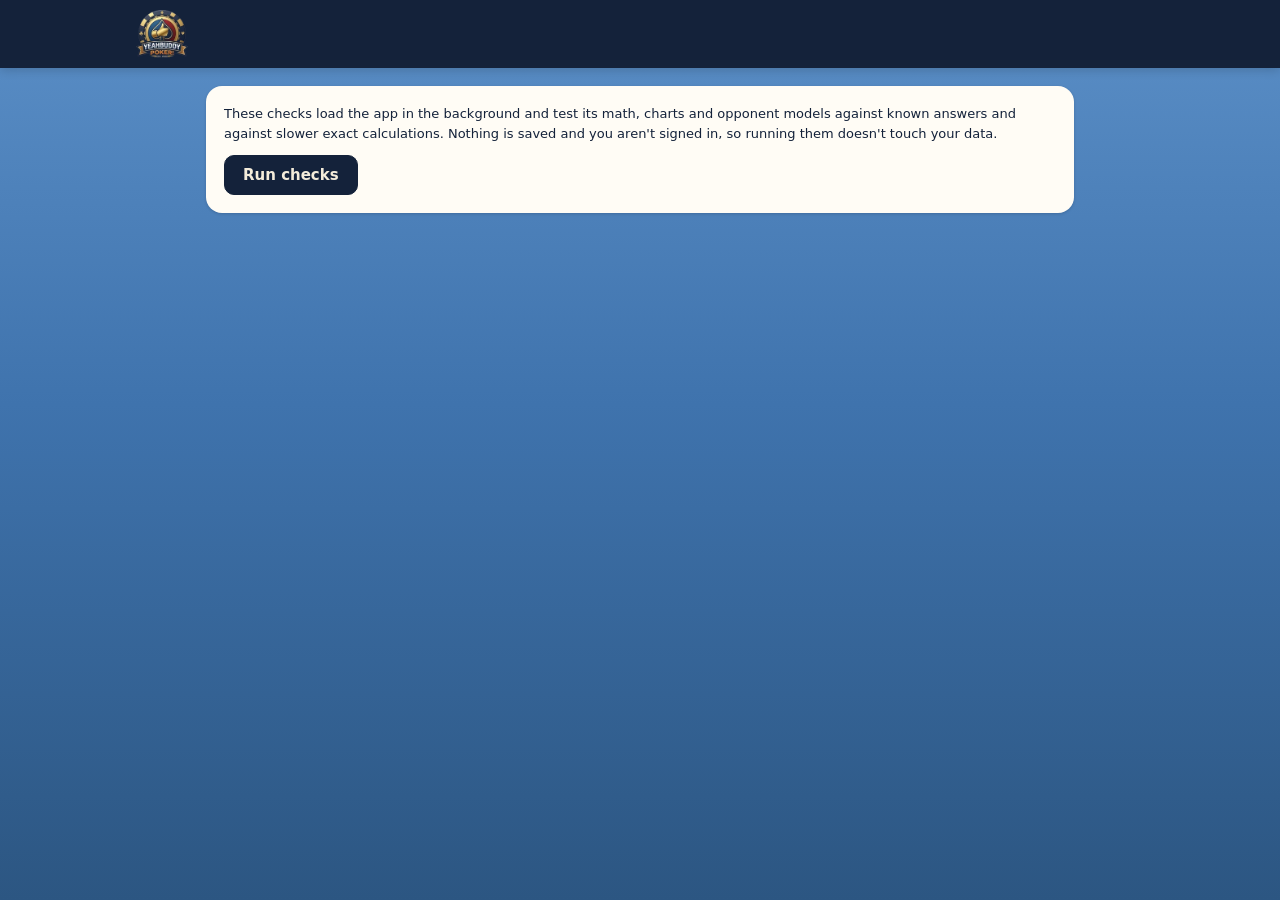
<file: tests.html>
<!doctype html>
<html lang="en">
<head>
<meta charset="utf-8">
<meta name="viewport" content="width=device-width, initial-scale=1">
<title>App checks · Hold'em Trainer</title>
<meta name="robots" content="noindex">
<link rel="icon" type="image/webp" href="assets/logo.webp">
<link rel="stylesheet" href="css/app.css">
<style>
body{padding-bottom:40px}
.wrap{max-width:900px}
.tsum{display:flex;gap:16px;flex-wrap:wrap;align-items:center}
.tsec h2{font-size:20px;margin-bottom:6px}
.trow{display:grid;grid-template-columns:28px 1fr;gap:6px;padding:7px 0;border-bottom:1px solid var(--line);font-size:14px}
.trow:last-child{border-bottom:0}
.trow .ic{font-weight:800}
.trow.pass .ic{color:var(--good)}.trow.fail .ic{color:var(--bad)}.trow.fail{background:color-mix(in srgb,var(--bad) 8%,transparent)}
.trow small{display:block;color:var(--muted);font-family:var(--mono);font-size:12px;white-space:pre-wrap}
#app{position:absolute;width:390px;height:844px;left:-10000px;top:0;border:0}
</style>
</head>
<body>
<header class="topbar"><div class="topbar-in"><a class="brand" href="./"><img src="assets/logo.webp" alt=""><span>App <b>checks</b></span></a></div></header>
<div class="wrap">
  <div class="panel">
    <p class="small">These checks load the app in the background and test its math, charts and opponent models against known answers and against slower exact calculations. Nothing is saved and you aren't signed in, so running them doesn't touch your data.</p>
    <div class="tsum"><button class="act" type="button" id="run">Run checks</button><b id="sum"></b><span class="small muted" id="time"></span></div>
  </div>
  <div id="out" style="display:grid;gap:16px"></div>
</div>
<iframe id="app" title="App under test" aria-hidden="true" tabindex="-1"></iframe>
<script src="js/tests.js"></script>
</body>
</html>
</file>
<file: css/app.css>
/* Look: the YeahBuddy Poker league palette. Navy bars, ivory sheets, brass and orange accents, green felt.
   The backdrop follows the game type: blue for tournaments (default), red for cash. */
:root{
  --navy:#14223A; --navy-2:#1B2B47; --paper:#FFFCF5; --sand:#F4ECDA; --brass:#C9A45C; --orange:#E8893A; --ivory:#FBF6EA;
  --surface:var(--paper); --ink:#14223A; --muted:#5E6678; --line:#E8DFCB; --bg:#F4ECDA;
  --felt:#1F6B45; --felt-2:#17543A; --felt-ink:#EAF3EC; --chip:#C9A45C; --red:#A3282B;
  --good:#2C7A4B; --bad:#B42A24; --range:#24497A; --card:#FFFFFF; --card-ink:#14223A;
  --rail:#14223A; --seat:#14223A; --seat-ink:#FBF6EA; --link:#24497A;
  --bar-ink:#FBF6EA; --bar-muted:#B9C8DC;
  --ground:linear-gradient(#5B8FC7 0%,#3F73AD 45%,#2C5682 100%); --ground-solid:#3F73AD; --hero:#24497A;
  --display:"Bricolage Grotesque","Arial Narrow",sans-serif;
  --body:"Atkinson Hyperlegible",system-ui,-apple-system,"Segoe UI",sans-serif;
  --mono:"IBM Plex Mono",ui-monospace,Menlo,Consolas,monospace;
}
:root[data-mode="cash"]{--ground:linear-gradient(#B8443F 0%,#A3282B 45%,#7A1C20 100%);--ground-solid:#A3282B;--hero:#14223A}
@media (prefers-color-scheme:dark){:root:not([data-theme="light"]){
  --surface:#1B2B47; --ink:#E3ECF7; --muted:#A9B4C6; --line:#2E4163; --bg:#14223A; --sand:#22355A;
  --felt:#1C5A3B; --felt-2:#134029; --good:#5CC48A; --bad:#F07A72; --range:#6E9BCB; --link:#9DBDE3;
  --card:#F4F1EA; --red:#C0393C; --rail:#0B1424; --seat:#0F1A2D;
  --ground:linear-gradient(#24497A 0%,#1A3559 50%,#0F2039 100%); --ground-solid:#1A3559; --hero:#14223A; color-scheme:dark}
  :root:not([data-theme="light"])[data-mode="cash"]{--ground:linear-gradient(#6A1E21 0%,#4E1518 50%,#2E0B0D 100%);--ground-solid:#4E1518}}
:root[data-theme="dark"]{
  --surface:#1B2B47; --ink:#E3ECF7; --muted:#A9B4C6; --line:#2E4163; --bg:#14223A; --sand:#22355A;
  --felt:#1C5A3B; --felt-2:#134029; --good:#5CC48A; --bad:#F07A72; --range:#6E9BCB; --link:#9DBDE3;
  --card:#F4F1EA; --red:#C0393C; --rail:#0B1424; --seat:#0F1A2D;
  --ground:linear-gradient(#24497A 0%,#1A3559 50%,#0F2039 100%); --ground-solid:#1A3559; --hero:#14223A; color-scheme:dark}
:root[data-theme="dark"][data-mode="cash"]{--ground:linear-gradient(#6A1E21 0%,#4E1518 50%,#2E0B0D 100%);--ground-solid:#4E1518}
*{box-sizing:border-box}
[hidden]{display:none!important}
html{background:var(--ground-solid)}
body{background:var(--ground);background-attachment:fixed;min-height:100vh;color:var(--ink);font-family:var(--body);font-size:15px;line-height:1.5;margin:0;padding:0 0 48px}
.wrap{max-width:1040px;margin:0 auto;display:grid;gap:18px;padding:18px max(16px,env(safe-area-inset-right,0px)) 0 max(16px,env(safe-area-inset-left,0px))}
/* top bar */
.topbar{background:var(--navy);color:var(--bar-ink);position:sticky;top:0;z-index:20;box-shadow:0 2px 10px rgba(0,0,0,.18)}
.topbar-in{max-width:1040px;margin:0 auto;min-height:68px;display:flex;align-items:center;gap:24px;padding:6px max(16px,env(safe-area-inset-right,0px)) 6px max(16px,env(safe-area-inset-left,0px))}
.brand{display:flex;align-items:center;gap:10px;color:var(--bar-ink);text-decoration:none;flex:none}
.brand img{width:52px;height:48px;object-fit:contain}
.brand span{font:800 22px/1 var(--display)}.brand b{color:var(--orange);font-weight:800}
.secnav{display:flex;gap:4px;flex:1}
.secnav a{display:flex;align-items:center;gap:7px;padding:9px 16px;border-radius:999px;color:var(--bar-muted);text-decoration:none;font:700 15px var(--body)}
.secnav a svg{width:20px;height:20px;flex:none}
.secnav a:hover{color:var(--bar-ink)}
.secnav a[aria-current="page"]{background:var(--ivory);color:var(--navy)}
.seg.mode{border:1px solid var(--brass);padding:3px;gap:2px;flex:none}
.seg.mode button{color:var(--bar-ink);border-radius:999px;font:700 13px var(--body);padding:7px 13px}
.seg.mode button[aria-pressed="true"]{background:var(--brass);color:var(--navy)}
/* trainer tabs inside a section */
.subnav{display:flex;gap:6px;overflow-x:auto;scrollbar-width:none;margin:0 -2px;padding:2px}
.subnav::-webkit-scrollbar{display:none}
.subnav a{flex:none;padding:8px 15px;border-radius:999px;border:1px solid rgba(251,246,234,.55);color:var(--ivory);text-decoration:none;font:700 14px var(--body);white-space:nowrap}
.subnav a:hover{background:rgba(251,246,234,.12)}
.subnav a[aria-current="page"]{background:var(--ivory);color:var(--navy);border-color:var(--ivory)}
@media (max-width:760px){
  .topbar-in{min-height:58px;gap:10px}
  .brand img{width:42px;height:39px}.brand span{font-size:19px}
  .secnav{position:fixed;left:0;right:0;bottom:0;z-index:30;background:var(--navy);display:grid;grid-template-columns:repeat(5,minmax(0,1fr));gap:0;
    padding:4px max(4px,env(safe-area-inset-right,0px)) max(8px,env(safe-area-inset-bottom,0px)) max(4px,env(safe-area-inset-left,0px));box-shadow:0 -2px 10px rgba(0,0,0,.2)}
  .secnav a{flex-direction:column;gap:2px;padding:6px 0;min-height:52px;justify-content:center;font-size:11px;border-radius:10px}
  .secnav a svg{width:24px;height:24px}
  .secnav a[aria-current="page"]{background:transparent;color:var(--orange)}
  body{padding-bottom:calc(84px + env(safe-area-inset-bottom,0px))}
  .brand{flex:1}
  .seg.mode button{padding:6px 10px;font-size:12px}
}
@media (max-width:380px){.brand span{display:none}}
h1{font-family:var(--display);font-weight:800;font-size:clamp(30px,5vw,44px);line-height:1;margin:0}
h2{font-family:var(--display);font-weight:800;font-size:26px;margin:0;line-height:1.05;text-wrap:balance}
h3{font-size:12px;text-transform:uppercase;letter-spacing:.09em;color:var(--muted);margin:0 0 6px;font-weight:700}
h4{margin:0;font-size:15px}
p{margin:0}
a{color:var(--link)}
.seg{display:inline-flex;border:1.5px solid var(--ink);border-radius:999px;overflow:hidden;flex-wrap:wrap}
.seg button{border:0;background:transparent;color:var(--ink);font:700 13px var(--body);padding:7px 14px;cursor:pointer}
.seg button[aria-pressed="true"]{background:var(--ink);color:var(--surface)}
:focus-visible{outline:2px solid var(--orange);outline-offset:2px}
.intro{color:var(--ivory);max-width:68ch}
/* home */
.home-hi{display:flex;flex-wrap:wrap;align-items:baseline;justify-content:space-between;gap:4px 16px;color:var(--ivory)}
.home-hi p{font-weight:700}
.home-grid{display:grid;grid-template-columns:repeat(3,minmax(0,1fr));gap:16px}
.home-grid .span2{grid-column:span 2}
.home-grid>.panel{align-content:start}
@media (max-width:600px){.hero{padding:18px}.hero h2{font-size:23px}.hero .streak b{font-size:42px}}
@media (max-width:860px){.home-grid{grid-template-columns:1fr}.home-grid .span2{grid-column:auto}}
.hero{background:var(--hero);color:#E3ECF7;border:1px solid var(--brass);border-radius:18px;padding:24px;display:grid;gap:16px;align-content:start}
.hero .eyebrow{font-size:12px;font-weight:700;letter-spacing:.12em;text-transform:uppercase;color:var(--brass)}
.hero h2{color:var(--ivory);font-size:30px}
.hero-top{display:flex;justify-content:space-between;gap:16px;align-items:flex-start}
.hero .streak{text-align:right;flex:none}
.hero .streak b{display:block;font:800 52px/1 var(--display);color:var(--brass)}
.hero .streak span{font-size:13px}
.hero .week{display:grid;grid-template-columns:repeat(7,1fr);gap:6px}
.hero .week span{height:34px;border-radius:8px;display:grid;place-items:center;font:700 12px var(--body);background:rgba(227,236,247,.14);color:#E3ECF7}
.hero .week span.d1,.hero .week span.d2{background:var(--brass);color:var(--navy)}
.hero .week span.d1{background:color-mix(in srgb,var(--brass) 55%,transparent)}
.hero .week span.now{box-shadow:inset 0 0 0 2px var(--orange)}
.hero .row{gap:10px}
.hero button.act{background:var(--orange);border-color:var(--orange);color:var(--navy);padding:12px 22px;font-size:16px}
.hero button.act.ghost{background:transparent;border-color:#E3ECF7;color:#E3ECF7}
.hero .note{font-size:13px;color:#C9D6E8}
.panel h2.ph{font-size:21px}
.nextlist{display:grid}
.nextlist>div{display:flex;align-items:center;gap:12px;padding:9px 0;border-bottom:1px solid var(--line)}
.nextlist>div:last-child{border-bottom:0}
.nextlist>div>span{flex:1;display:grid}
.nextlist small{color:var(--muted);font-size:13px}
.nextlist button.linkbtn{font-size:14px;padding:10px 0}
.jump{display:grid;grid-template-columns:repeat(4,minmax(0,1fr));gap:10px}
@media (max-width:600px){.jump{grid-template-columns:repeat(2,minmax(0,1fr))}}
.jump a{text-decoration:none;color:var(--ink);background:var(--sand);border-radius:14px;padding:14px;display:grid;gap:2px}
.jump a b{font-size:15px}.jump a span{font-size:13px;color:var(--muted)}
.jump a:hover{outline:2px solid var(--brass)}
.view{display:grid;gap:16px}
.cols{display:grid;grid-template-columns:minmax(0,1.5fr) minmax(0,1fr);gap:16px;align-items:start}
@media (max-width:780px){.cols{grid-template-columns:1fr}}
/* felt panel for drills without a seat map */
.table{background:radial-gradient(120% 90% at 50% 20%,var(--felt) 0%,var(--felt-2) 100%);color:var(--felt-ink);border-radius:22px;padding:20px;display:grid;gap:16px;
  box-shadow:inset 0 0 0 6px rgba(0,0,0,.18),inset 0 0 0 7px rgba(255,255,255,.06)}
.row{display:flex;flex-wrap:wrap;gap:10px 20px;align-items:center}
.lbl{font-size:11px;text-transform:uppercase;letter-spacing:.1em;opacity:.75;display:block}
.big{font-family:var(--display);font-weight:800;font-size:34px;line-height:1}
.sub{font-family:var(--mono);font-size:12px;opacity:.75}
.chipnum{color:var(--chip)}
.card{display:inline-flex;flex-direction:column;align-items:center;justify-content:center;width:44px;height:62px;border-radius:7px;background:var(--card);color:var(--card-ink);
  box-shadow:0 1px 0 rgba(0,0,0,.25),0 3px 8px rgba(0,0,0,.18);font-family:var(--mono);line-height:1;gap:2px;vertical-align:middle;flex:none}
.card b{font-weight:500;font-size:19px;line-height:1.05}.card i{font-style:normal;font-size:23px;line-height:1}
.card.red{color:var(--red)}
.card.empty{background:transparent;box-shadow:none;border:1.5px dashed currentColor;opacity:.35}
.card.sm{width:30px;height:42px;border-radius:5px}.card.sm b{font-size:13px}.card.sm i{font-size:16px}
.card.xs{width:24px;height:34px;border-radius:4px}.card.xs b{font-size:11px}.card.xs i{font-size:13px}
.cards{display:flex;gap:6px;flex-wrap:wrap}
.hands{display:flex;flex-wrap:wrap;gap:14px 28px}
button.act{font:600 15px var(--body);border-radius:10px;padding:10px 18px;cursor:pointer;border:1.5px solid var(--ink);background:var(--ink);color:var(--bg)}
button.act.ghost{background:transparent;color:var(--ink)}
.table button.act{border-color:var(--felt-ink);background:var(--felt-ink);color:var(--felt-2)}
.table button.act.ghost{background:transparent;color:var(--felt-ink)}
button.act:disabled{opacity:.4;cursor:default}
button.act.pickok{background:var(--good)!important;border-color:var(--good)!important;color:#fff!important;opacity:1!important}
button.act.pickbad{background:var(--bad)!important;border-color:var(--bad)!important;color:#fff!important;opacity:1!important}
button.linkbtn{font:700 13px var(--body);border:0;background:none;color:var(--link);padding:0;cursor:pointer;text-decoration:underline;text-underline-offset:3px}
input[type=number]{font:500 20px var(--mono);width:110px;padding:8px 10px;border-radius:10px;border:1.5px solid var(--felt-ink);background:rgba(0,0,0,.2);color:var(--felt-ink)}
input[type=range]{width:100%;accent-color:var(--chip)}
select,input[type=text],input[type=url],input[type=email],input[type=password]{font:15px var(--body);padding:8px 10px;border-radius:10px;border:1.5px solid var(--line);background:var(--surface);color:var(--ink);max-width:100%;min-width:0}
.panel{background:var(--surface);border-radius:16px;padding:18px;display:grid;gap:12px;min-width:0;box-shadow:0 1px 3px rgba(10,20,40,.18)}
.verdict{border-left:4px solid var(--muted);padding:2px 0 2px 12px;display:grid;gap:6px}
.verdict.good{border-color:var(--good)}.verdict.bad{border-color:var(--bad)}
.verdict strong{font-family:var(--display);font-size:24px;line-height:1}
.verdict.good strong{color:var(--good)}.verdict.bad strong{color:var(--bad)}
.math{font-family:var(--mono);font-size:13px;display:grid;grid-template-columns:auto 1fr;gap:3px 14px;font-variant-numeric:tabular-nums;margin:0}
.math dt{color:var(--muted)}.math dd{margin:0}
.stats{display:flex;gap:18px;flex-wrap:wrap}
.stat .n{font-family:var(--display);font-weight:800;font-size:30px;line-height:1;font-variant-numeric:tabular-nums}
table.ref{border-collapse:collapse;width:100%;font-variant-numeric:tabular-nums;font-size:14px}
table.ref th,table.ref td{text-align:left;padding:6px 10px 6px 0;border-bottom:1px solid var(--line);vertical-align:top}
table.ref th{font-size:11px;text-transform:uppercase;letter-spacing:.08em;color:var(--muted);font-weight:600}
table.ref td{font-family:var(--mono)}
table.ref td.t{font-family:var(--body)}
.muted{color:var(--muted)}
.small{font-size:13px}
.outs{display:flex;flex-wrap:wrap;gap:4px}
.field{display:grid;gap:4px;min-width:0}.field>span{font-size:12px;color:var(--muted)}
.check{display:flex;gap:8px;align-items:center;font-size:14px}
.legend{display:flex;gap:14px;font-size:12px;color:var(--muted);flex-wrap:wrap}
.legend i{display:inline-block;width:10px;height:10px;border-radius:2px;margin-right:5px;vertical-align:-1px}
/* learning layer */
details.learn{border-radius:16px;background:var(--surface);box-shadow:0 1px 3px rgba(10,20,40,.18)}
details.learn>summary{cursor:pointer;list-style:none;padding:12px 16px;font-weight:600;display:flex;gap:10px;align-items:center}
details.learn>summary::-webkit-details-marker{display:none}
details.learn>summary::before{content:"+";font:600 18px var(--mono);color:var(--chip);width:14px}
details.learn[open]>summary::before{content:"−"}
details.learn>summary span{color:var(--muted);font-weight:400;font-size:13px}
.learn-body{padding:0 16px 16px 40px;display:grid;gap:10px;max-width:76ch}
.learn-body ul,.learn-body ol{margin:0;padding-left:20px;display:grid;gap:4px}
.learn-body code,.formula{font-family:var(--mono);font-size:13px;background:color-mix(in srgb,var(--chip) 14%,transparent);padding:1px 6px;border-radius:5px}
.worked{border-left:3px solid var(--chip);padding-left:12px;display:grid;gap:4px}
/* street bars */
.streets{display:grid;gap:10px}
.st{display:grid;grid-template-columns:84px minmax(0,1fr) 64px;gap:10px;align-items:center}
.st .nm{font-family:var(--display);font-weight:600;font-size:18px}
.bar{height:22px;border-radius:6px;overflow:hidden;display:flex;background:var(--line)}
.bar .w{background:var(--range)}.bar .t{background:var(--chip)}
.st .pct{font:500 15px var(--mono);text-align:right;font-variant-numeric:tabular-nums}
.st .cat{grid-column:2/4;font-size:12px;color:var(--muted);margin-top:-6px}
/* card picker */
.slots{display:flex;flex-wrap:wrap;gap:12px 24px}
.slot{cursor:pointer;border:0;background:none;padding:0;border-radius:8px}
.slot.active .card{outline:3px solid var(--chip);outline-offset:2px}
.slot .card.empty{opacity:.6;color:var(--muted)}
.grid{display:grid;grid-template-columns:repeat(13,minmax(0,1fr));gap:3px}
.grid button{font:500 13px var(--mono);padding:6px 0;border-radius:5px;border:1px solid var(--line);background:var(--card);color:var(--card-ink);cursor:pointer;min-width:0}
.grid button.red{color:var(--red)}
.grid button:disabled{opacity:.18;cursor:default}
/* range grid */
.rgrid{display:grid;grid-template-columns:repeat(13,minmax(0,1fr));gap:2px;font:500 10px var(--mono)}
.rgrid>*{aspect-ratio:1;display:flex;align-items:center;justify-content:center;border-radius:3px;background:var(--line);color:var(--muted);min-width:0;overflow:hidden;letter-spacing:-.03em;border:0;padding:0;font:inherit}
.rgrid .a0{background:var(--range);color:#F2F8F3}
.rgrid .a1{background:var(--chip);color:#14223A}
.rgrid .cur{outline:2.5px solid var(--ink);outline-offset:1px;position:relative;z-index:1}
.rgrid button{cursor:pointer}
/* range builder */
.rgrid.rb{font-size:11px;touch-action:none;user-select:none;-webkit-user-select:none}
.rgrid.rb button{position:relative}
.rgrid .df{box-shadow:inset 0 0 0 2.5px var(--bad)}
.rgrid .df::after{content:"";position:absolute;top:2px;right:2px;width:5px;height:5px;border-radius:50%;background:var(--bad)}
.seg .sw{display:inline-block;width:9px;height:9px;border-radius:2px;margin-right:6px;vertical-align:0}
.rb-saved{display:grid;gap:8px}
.rb-saved>div{display:flex;flex-wrap:wrap;gap:6px 12px;align-items:baseline;border-top:1px solid var(--line);padding-top:8px}
.rb-saved b{flex:1 1 160px}
.rb-diff{display:grid;gap:4px;margin:0;padding-left:18px}
/* bet sizing */
.szacts button.act{display:grid;justify-items:center;gap:2px;padding:8px 14px;line-height:1.1}
.szacts button.act small{font:500 11px var(--mono);opacity:.8}
.szkey{border-top:1px solid var(--line);padding-top:8px;display:grid;gap:4px}
.szkey h4{margin:0;font:600 14px var(--body)}
.szkey.alt{opacity:.85}
.szkey a{color:var(--link);white-space:nowrap;margin-left:4px}
.verdict a{color:var(--link)}
/* range vs board */
#rvb-slots{gap:6px}
table.rvb{width:100%;border-collapse:collapse;font-size:13px}
table.rvb th{text-align:left;font:600 12px var(--body);padding:4px 6px 6px 0}
table.rvb th small,table.rvb td small{display:block;font:400 10px var(--mono);color:var(--muted)}
table.rvb td{padding:4px 6px 4px 0;border-top:1px solid var(--line);vertical-align:middle}
table.rvb td.n{font-family:var(--mono);white-space:nowrap;text-align:right;width:1%}
table.rvb .bar{height:10px;min-width:50px}
table.rvb tr[data-k]{cursor:pointer}
table.rvb tr.sel td{background:color-mix(in srgb,var(--chip) 16%,transparent)}
table.rvb tr.sec td{border-top:0;padding-top:12px;font:600 11px var(--body);text-transform:uppercase;letter-spacing:.08em;color:var(--muted)}
.rvb-sum{display:flex;flex-wrap:wrap;gap:6px 16px;font-size:13px}
.rvb-sum b{font:800 20px var(--display)}
.rgrid .inr{background:color-mix(in srgb,var(--range) 18%,var(--line))}
/* daily */
.dl-cal{display:grid;grid-template-columns:repeat(7,1fr);gap:4px;margin-top:6px;max-width:300px}
.dl-cal span{aspect-ratio:1;border-radius:5px;background:var(--line);display:grid;place-items:center;font:500 11px var(--mono);color:var(--muted)}
.dl-cal .d1{background:color-mix(in srgb,var(--range) 45%,var(--line));color:var(--ink)}
.dl-cal .d2{background:var(--range);color:#F2F8F3}
.dl-cal .now{outline:2px solid var(--chip);outline-offset:1px}
ol.dl-list{list-style:none;margin:0;padding:0;display:grid;gap:6px}
ol.dl-list li{display:flex;gap:10px;align-items:baseline;border-top:1px solid var(--line);padding-top:6px}
ol.dl-list li>span:first-child{font-weight:700;width:14px}
ol.dl-list li.ok>span:first-child{color:var(--good)}ol.dl-list li.no>span:first-child{color:var(--bad)}
ol.dl-list li>span:nth-child(2){flex:1}
/* full hand */
ol.fh-log{list-style:none;margin:0;padding:8px 10px;display:grid;gap:3px;max-height:190px;overflow-y:auto;border:1px solid var(--line);border-radius:10px;font-size:13px;background:var(--bg)}
ol.fh-log li.hero{color:var(--ink);font-weight:600}ol.fh-log li.vil{color:var(--bad)}ol.fh-log li:not(.hero):not(.vil){color:var(--muted)}
table.fh-ev td,table.fh-ev th{font-size:12px;padding:4px 8px 4px 0}
.ptable .center .cards{gap:3px;flex-wrap:nowrap}
/* replayer */
.rp-list{display:grid;gap:6px;max-height:70vh;overflow-y:auto}
.rp-item{display:flex;gap:10px;align-items:center;text-align:left;border:1px solid var(--line);border-radius:10px;background:var(--surface);color:var(--ink);padding:8px 10px;cursor:pointer;font:14px var(--body)}
.rp-item.on{border-color:var(--chip);box-shadow:0 0 0 1px var(--chip)}
.rp-item>span:nth-child(2){flex:1;display:grid;gap:2px}.rp-item small{font-size:12px;color:var(--muted)}.rp-item .bad{color:var(--bad)}
.rp-item .cards{flex-wrap:nowrap;gap:2px}
.rp-net{font:600 14px var(--mono)}.rp-net.good{color:var(--good)}.rp-net.bad{color:var(--bad)}
ol.rp-log li{cursor:pointer;border-radius:4px;padding:1px 4px}
ol.rp-log li.cur{background:color-mix(in srgb,var(--chip) 22%,transparent)}
ol.rp-log li.fut{opacity:.45}
ol.rp-log .chip{font-size:9px;padding:1px 6px;vertical-align:1px}
.rp-ctl button.act{padding:8px 12px}
#v-replay ol.rp-log{max-height:260px}
/* icm */
table.icm-t input[type=text]{width:100%;min-width:70px;padding:6px 8px}
table.icm-t .icm-stack{max-width:110px}
table.icm-t td,table.icm-t th{padding:4px 8px 4px 0}
.c{text-align:center}
table.ref tr.me td{background:color-mix(in srgb,var(--chip) 14%,transparent)}
/* poker table */
.stage{gap:14px}
.setup{display:flex;flex-wrap:wrap;gap:10px}
.setup .field{flex:1 1 150px}
.ptable{position:relative;width:100%;aspect-ratio:16/9}
.ptable .oval{position:absolute;inset:13% 10%;border-radius:50%;background:radial-gradient(90% 80% at 50% 35%,var(--felt) 0%,var(--felt-2) 100%);
  box-shadow:0 0 0 9px var(--rail),0 0 0 11px var(--brass),inset 0 0 0 2px rgba(255,255,255,.07),0 8px 22px rgba(0,0,0,.22)}
.ptable .center{position:absolute;left:50%;top:50%;transform:translate(-50%,-50%);display:grid;justify-items:center;gap:5px;color:var(--felt-ink);text-align:center;font:500 12px var(--mono)}
.ptable .center b{font:800 20px var(--display);letter-spacing:.02em}
.pseat{position:absolute;transform:translate(-50%,-50%);width:78px;padding:5px 4px 6px;border-radius:10px;text-align:center;background:var(--seat);color:var(--seat-ink);
  font:600 13px var(--mono);line-height:1.15;border:2px solid transparent;box-shadow:0 2px 6px rgba(0,0,0,.25);z-index:2}
.pseat small{display:block;font:400 11px var(--mono);opacity:.75;margin-top:2px}
.pseat em{display:block;font:600 10px var(--body);font-style:normal;text-transform:uppercase;letter-spacing:.06em;margin-top:3px;color:var(--chip)}
.pseat.hero{border-color:var(--chip)}
.pseat.vil{border-color:var(--bad)}
.pseat.vil em{color:var(--bad)}
.pseat.folded{opacity:.4}
.pseat.folded em{color:inherit}
.pbet{position:absolute;transform:translate(-50%,-50%);display:flex;align-items:center;gap:4px;font:500 12px var(--mono);color:var(--felt-ink);white-space:nowrap;z-index:1}
.pbet i{width:13px;height:13px;border-radius:50%;background:var(--chip);border:2px dashed rgba(255,255,255,.75);flex:none}
.dbtn{position:absolute;width:20px;height:20px;border-radius:50%;background:#F4F4EE;color:#1A1A1A;font:700 11px var(--body);display:grid;place-items:center;transform:translate(-50%,-50%);box-shadow:0 1px 3px rgba(0,0,0,.4);z-index:1}
.spot-text{font-size:16px}
.hand-row{display:flex;flex-wrap:wrap;gap:12px 20px;align-items:center}
/* chips & misc */
.chip{font:600 11px var(--body);text-transform:uppercase;letter-spacing:.06em;padding:3px 8px;border-radius:999px;display:inline-block;white-space:nowrap}
.chip.bad{background:color-mix(in srgb,var(--bad) 16%,transparent);color:var(--bad)}
.chip.ok{background:color-mix(in srgb,var(--chip) 24%,transparent);color:var(--ink)}
.chip.good{background:color-mix(in srgb,var(--good) 16%,transparent);color:var(--good)}
.chip.new{background:var(--line);color:var(--muted)}
.syncmsg.good{color:var(--good)}.syncmsg.bad{color:var(--bad)}
ol.next{margin:0;padding-left:20px;display:grid;gap:8px}
.opts{display:flex;flex-wrap:wrap;gap:8px}
.mu-cats{display:grid;grid-template-columns:repeat(auto-fit,minmax(200px,1fr));gap:8px}
.mu-cats button.act{text-align:left;font-size:14px;padding:9px 12px}
.qhead{display:flex;justify-content:space-between;gap:10px;flex-wrap:wrap;align-items:baseline}
.qbar{height:6px;border-radius:3px;background:var(--line);overflow:hidden}.qbar i{display:block;height:100%;background:var(--chip)}
.review{display:grid;gap:10px}
.review>div{border-top:1px solid var(--line);padding-top:10px;display:grid;gap:4px}
@media (max-width:560px){.ptable{aspect-ratio:5/4}.ptable .oval{inset:15% 12%}.pseat{width:62px;font-size:11px;padding:4px 2px}.pseat small{font-size:10px}.pseat em{font-size:9px}}
@media (max-width:480px){.card{width:38px;height:54px}.card b{font-size:16px}.card i{font-size:20px}.big{font-size:28px}.grid button{font-size:11px;padding:5px 0}.rgrid{font-size:8px;gap:1px}.rgrid.rb{font-size:9px}.learn-body{padding-left:16px}}
@media (prefers-reduced-motion:no-preference){.verdict{animation:in .25s ease-out}@keyframes in{from{transform:translateY(4px);opacity:.4}}}

/* ---------- account ---------- */
.acct-btn{flex:none;display:flex;align-items:center;gap:6px;min-height:44px;min-width:44px;justify-content:center;border:1px solid rgba(227,236,247,.6);border-radius:999px;background:transparent;color:var(--bar-ink);font:700 14px var(--body);padding:0 14px;cursor:pointer}
.acct-btn svg{width:20px;height:20px}
.acct-btn .av{width:30px;height:30px;border-radius:50%;background:var(--orange);color:var(--navy);display:grid;place-items:center;font:800 15px var(--display)}
.acct-btn:has(.av){padding:0 6px;border-color:transparent}
@media (max-width:760px){.acct-btn .lbl{display:none}.acct-btn{padding:0;width:44px}}
dialog.modal{border:0;border-radius:18px;padding:0;width:min(440px,calc(100vw - 24px));max-height:calc(100vh - 32px);background:var(--surface);color:var(--ink);box-shadow:0 20px 60px rgba(0,0,0,.4)}
dialog.modal::backdrop{background:rgba(10,18,32,.6)}
.modal-in{padding:22px;display:grid;gap:14px;position:relative}
.modal-x{position:absolute;top:8px;right:8px}
.modal-x button{width:44px;height:44px;border:0;background:transparent;color:var(--muted);font-size:20px;cursor:pointer;border-radius:50%}
.modal-in .logo{width:64px;height:60px;object-fit:contain;justify-self:center}
.modal-in h2{text-align:center;font-size:24px}
.btn-google{display:flex;align-items:center;justify-content:center;gap:10px;width:100%;min-height:48px;border:1.5px solid var(--line);border-radius:12px;background:#fff;color:#1f1f1f;font:700 15px var(--body);cursor:pointer}
.btn-google svg{width:20px;height:20px}
.or{display:flex;align-items:center;gap:10px;color:var(--muted);font-size:13px}
.or::before,.or::after{content:"";flex:1;border-top:1px solid var(--line)}
#au-form{display:grid;gap:12px}
#au-form .seg{justify-self:center}
#au-form input,#acct-in input{width:100%}
#au-submit{width:100%;min-height:46px}
.modal-in .linkbtn{justify-self:center}
.brand span{white-space:nowrap}
@media (max-width:440px){.brand span{display:none}.topbar-in{gap:8px}}
@media (max-width:370px){.brand span{display:none}}
@media (min-width:761px) and (max-width:1640px){.brand span{display:none}.secnav a{padding:9px 11px}.secnav a svg{display:none}.acct-btn .lbl{display:none}.acct-btn{padding:0;width:44px}.topbar-in{gap:12px}}

/* ---------- hand log ---------- */
.lg-top{justify-content:space-between;gap:10px}
.lg-top .seg{background:var(--surface);border-color:var(--surface)}
.lg-top .seg button[aria-pressed="true"]{background:var(--navy);color:var(--ivory)}
.lg-newbtn{background:var(--orange);border-color:var(--orange);color:var(--navy)}
@media (max-width:600px){.lg-top .lg-newbtn{width:100%}}
.lg-grid{display:grid;grid-template-columns:repeat(auto-fill,minmax(150px,1fr));gap:12px;align-items:end}
.field.inline{display:flex;align-items:center;gap:8px}
.lg-form textarea{width:100%;font:15px var(--body);padding:8px 10px;border:1.5px solid var(--line);border-radius:10px;background:var(--surface);color:var(--ink)}
.lg-slot{border:0;background:none;padding:0;cursor:pointer;border-radius:6px}
.lg-slot .card.empty{border:2px dashed var(--muted);background:transparent}
.lg-slot:hover .card{outline:2px solid var(--brass)}
.lg-players{display:grid;gap:12px}
.lg-prow{display:grid;grid-template-columns:repeat(auto-fill,minmax(130px,1fr));gap:10px;align-items:end;padding:12px;border-radius:12px;background:var(--sand)}
.lg-x{color:var(--bad)!important;justify-self:start}
.lg-street{display:grid;gap:8px;padding:12px 0;border-top:1px solid var(--line)}
.lg-street h3{margin:0}
.lg-acts-edit{display:grid;gap:8px}
.lg-arow{display:grid;grid-template-columns:minmax(0,1.4fr) minmax(0,1fr) minmax(70px,.8fr) auto auto;gap:8px;align-items:center}
.lg-arow select,.lg-arow input{min-width:0;width:100%}
.lg-size{font:600 12px var(--mono);color:var(--range);white-space:nowrap}
@media (max-width:560px){.lg-arow{grid-template-columns:1fr 1fr;padding:8px;border-radius:10px;background:var(--sand)}.lg-arow .lg-size{justify-self:start}}
.lg-acts{margin:0;padding-left:20px;display:grid;gap:4px}
.lg-head{display:flex;gap:14px;align-items:center;flex-wrap:wrap}
.lg-head>div:nth-child(2){flex:1;min-width:180px}
.lg-net{font:800 28px var(--display)}
.lg-net.good,.rp-item .good{color:var(--good)}.lg-net.bad{color:var(--bad)}
.lg-chips{display:flex;flex-wrap:wrap;gap:8px}
.lg-chip{display:grid;text-align:left;border:1px solid var(--line);background:var(--sand);color:var(--ink);border-radius:12px;padding:8px 12px;font:14px var(--body);cursor:pointer}
.lg-chip small{color:var(--muted);font-size:12px}
.lg-chip:hover{border-color:var(--brass)}
.lg-note{background:var(--sand);border-radius:12px;padding:12px;font-size:14px}
.lg-notes{list-style:none;margin:0;padding:0;display:grid;gap:8px}
.lg-notes li{background:var(--sand);border-radius:12px;padding:10px 12px;display:grid;gap:2px}
.lg-noteform{display:grid;gap:8px}
.lg-av{width:36px;height:36px;border-radius:50%;background:var(--navy);color:var(--ivory);display:grid;place-items:center;font:800 16px var(--display);flex:none}
.lg-cgrid{display:grid;gap:6px}
.lg-suit{display:grid;grid-template-columns:repeat(13,minmax(0,1fr));gap:3px}
.lg-suit button{border:1px solid var(--line);background:#fff;color:#14223A;border-radius:6px;min-height:40px;padding:0;font:700 13px var(--body);cursor:pointer}
.lg-suit button.red{color:var(--red)}
.lg-suit button:disabled{opacity:.2;cursor:default}
@media (max-width:480px){.lg-suit{grid-template-columns:repeat(7,minmax(0,1fr))}}
dialog#lg-cards{width:min(620px,calc(100vw - 16px))}
.lg-grid .seg,.field .seg{flex-wrap:nowrap;justify-self:start;align-self:start;width:max-content}
.phole{position:absolute;transform:translate(-50%,-50%);display:flex;gap:2px;z-index:2;filter:drop-shadow(0 2px 3px rgba(0,0,0,.35))}
.phole.me .card.xs{width:34px;height:48px;border-radius:5px}.phole.me .card.xs b{font-size:15px}.phole.me .card.xs i{font-size:17px}
@media (max-width:560px){.phole.me .card.xs{width:28px;height:40px}.phole.me .card.xs b{font-size:13px}.phole.me .card.xs i{font-size:15px}}
.table-cards-only{display:none!important}

/* ---------- answer pop-ups ---------- */
.fb-wrap{display:grid;gap:10px}
.fb-wrap.fb-on>:not(.fb-chip){display:none!important}
.fb-chip{display:flex;align-items:center;justify-content:space-between;gap:12px;padding:10px 14px;border-radius:12px;background:var(--sand);font-weight:700}
.fb-chip.good{background:color-mix(in srgb,var(--good) 14%,var(--surface));color:var(--good)}
.fb-chip.bad{background:color-mix(in srgb,var(--bad) 12%,var(--surface));color:var(--bad)}
.fb-chip .linkbtn{font-size:14px;white-space:nowrap}
dialog.fb-modal{width:min(560px,calc(100vw - 20px))}
#fb-body{max-height:min(70vh,640px);overflow-y:auto;display:grid;gap:10px}
#fb-body .verdict strong{font-size:26px}
@media (max-width:600px){dialog.fb-modal{margin:auto auto 0;width:100%;max-width:none;border-radius:18px 18px 0 0;max-height:88vh}}
/* section tabs + $/BB switch */
.subnav{display:flex;align-items:center;justify-content:space-between;gap:10px;overflow:visible;margin:0;padding:0}
.subtabs{display:flex;gap:6px;overflow-x:auto;scrollbar-width:none;padding:2px;min-width:0}
.subtabs::-webkit-scrollbar{display:none}
.subtabs a{flex:none;padding:8px 15px;border-radius:999px;border:1px solid rgba(251,246,234,.55);color:var(--ivory);text-decoration:none;font:700 14px var(--body);white-space:nowrap}
.subtabs a:hover{background:rgba(251,246,234,.12)}
.subtabs a[aria-current="page"]{background:var(--ivory);color:var(--navy);border-color:var(--ivory)}
.seg.units{flex:none;background:var(--surface);border-color:var(--surface)}
.seg.units button{padding:6px 12px}
.seg.units button[aria-pressed="true"]{background:var(--navy);color:var(--ivory)}
.jump{grid-template-columns:repeat(3,minmax(0,1fr))}
@media (max-width:760px){.secnav{grid-template-columns:repeat(7,minmax(0,1fr))}.secnav a{font-size:10.5px}}
@media (max-width:600px){.subnav{flex-wrap:wrap}.seg.units{order:-1;margin-left:auto}}
.subtabs{flex:1 1 auto;max-width:100%}
@media (max-width:600px){.subtabs{flex-basis:100%}}
.wrap>*{min-width:0}
.rvr-two{display:grid;grid-template-columns:1fr 1fr;gap:14px}
@media (max-width:600px){.rvr-two{grid-template-columns:1fr}}
.eq-grid{font-size:8.5px}

/* room above and below the table for the top seats, the hero seat and hole cards */
.ptable{margin:14px 0 30px}
@media (max-width:560px){.ptable{margin:18px 0 34px}.phole.me{top:auto!important;bottom:-6%}}
.pseat{z-index:1}.pseat.folded{opacity:1;background:color-mix(in srgb,var(--seat) 45%,var(--felt-2));color:rgba(251,246,234,.55);border-color:transparent}

/* board texture */
.tx-q{border:0;margin:0;padding:0;display:grid;gap:8px}
.tx-q legend{padding:0;margin-bottom:6px;font-size:15px}

.tx-r{padding:10px 12px;border-radius:12px;background:var(--sand);display:grid;gap:4px}
.tx-r.good b{color:var(--good)}.tx-r.bad>p>b{color:var(--bad)}

/* hand reading */
.rd-log{margin:0;padding-left:20px;display:grid;gap:3px}
.rd-fb{padding:10px 12px;border-radius:12px;background:var(--sand);display:grid;gap:6px}
.rd-fb.good>b{color:var(--good)}.rd-fb.bad>b{color:var(--bad)}
.rd-read button{flex:1 1 45%}

/* 3-bet & multiway */
.pt-opts{gap:8px}
.pt-opts button.right{background:var(--good);border-color:var(--good);color:#fff}
.pt-opts button.wrong{border-color:var(--bad);color:var(--bad)}
#pt-table[hidden]{display:none}

/* leak finder */
.lk-filters{gap:12px}
.lk-filters .field span{color:var(--ivory)}
.lk-list{display:grid;gap:10px}
.lk-item{display:flex;gap:12px;align-items:center;justify-content:space-between;padding:12px 14px;border-radius:12px;background:var(--sand)}
.lk-item p{margin-top:2px}
.lk-item .act{flex:none}
.stat .n.good{color:var(--good)}.stat .n.bad{color:var(--bad)}

/* show the math */
.math-steps{margin:0;padding-left:20px;display:grid;gap:4px}
.tbl-scroll{overflow-x:auto}
.hvr-math{background:var(--sand);box-shadow:none}
label.check{display:flex;align-items:center;gap:8px;font-size:14px;min-height:44px}

.math-box{background:var(--sand);box-shadow:none}
.math-box .learn-body{display:grid;gap:8px}
.math-always-l{min-height:36px;color:var(--muted)}
ul.math-steps{list-style:disc}

/* easier sliders: a tall touch area and a big thumb */
input[type=range]{-webkit-appearance:none;appearance:none;height:44px;background:transparent;cursor:pointer;touch-action:pan-y}
input[type=range]::-webkit-slider-runnable-track{height:10px;border-radius:5px;background:var(--line)}
input[type=range]::-moz-range-track{height:10px;border-radius:5px;background:var(--line)}
input[type=range]::-webkit-slider-thumb{-webkit-appearance:none;width:34px;height:34px;margin-top:-12px;border-radius:50%;background:var(--brass);border:3px solid var(--navy);box-shadow:0 2px 6px rgba(0,0,0,.3)}
input[type=range]::-moz-range-thumb{width:28px;height:28px;border-radius:50%;background:var(--brass);border:3px solid var(--navy);box-shadow:0 2px 6px rgba(0,0,0,.3)}
input[type=range]:disabled{opacity:.45;cursor:default}
input[type=range]:focus-visible{outline:none}
input[type=range]:focus-visible::-webkit-slider-thumb{box-shadow:0 0 0 4px var(--orange)}
/* street by street: compact guess controls */
.guess-form{display:grid;gap:4px}
.guess-top{display:flex;align-items:center;justify-content:space-between;gap:8px;flex-wrap:wrap}
.nudge{display:flex;align-items:center;gap:4px}
.nudge b{min-width:58px;text-align:center;font:700 22px var(--mono)}
.nudge button{min-width:40px;min-height:40px;border-radius:10px;border:1.5px solid var(--line);background:var(--surface);color:var(--ink);font:700 14px var(--body);cursor:pointer}
.nudge button:disabled{opacity:.4}
#se-log{display:grid;gap:10px}
#v-street-equity .learn summary{padding-block:10px}

/* results sit on a light card inside the felt so they're easy to read */
#se-log:not(:empty){background:var(--surface);color:var(--ink);border-radius:14px;padding:12px 14px}
#se-log .st .cat{color:var(--muted)}
#se-log .st .nm,#se-log .st .pct{color:var(--ink)}
/* on phones, drop the subtitle next to "How this works" to save space */
@media (max-width:600px){details.learn>summary>span{display:none}}

/* street by street: result bars and folded rows */
.sebar{position:relative;height:22px;border-radius:6px;background:var(--line);margin-top:14px}
.sebar .fill{position:absolute;inset:0 auto 0 0;border-radius:6px;background:var(--range)}
.sebar .mark{position:absolute;top:-4px;bottom:-4px;width:4px;margin-left:-2px;background:var(--orange);border-radius:2px;box-shadow:0 0 0 1.5px var(--surface)}
.sebar .mark span{position:absolute;bottom:100%;left:50%;transform:translateX(-50%);font:700 11px var(--mono);color:var(--orange);margin-bottom:1px;white-space:nowrap}
.se-row{border-bottom:1px solid var(--line);padding:6px 0}
.se-row:last-child{border-bottom:0}
.se-row>summary{list-style:none;display:grid;grid-template-columns:62px minmax(0,1fr) 48px;column-gap:10px;align-items:end;cursor:pointer}
.se-row>summary::-webkit-details-marker{display:none}
.se-row .nm{font:600 18px var(--display);align-self:center}
.se-row .pct{font:700 15px var(--mono);text-align:right;align-self:center}
.se-row .miss{grid-column:2 / 4;margin-top:2px}
.se-row .miss.good{color:var(--good)}.se-row .miss.bad{color:var(--bad)}
.se-row>p{margin:6px 0 0 72px}
.se-row[open] .nm::after{content:" ▾";font-size:12px;color:var(--muted)}
.se-pop-h{font-size:24px}
#se-dlg .good{color:var(--good)}#se-dlg .bad{color:var(--bad)}
#se-dlg .sebar{height:28px;margin-top:20px}
.se-legend{display:flex;align-items:center;gap:6px;flex-wrap:wrap}
.se-legend .k{display:inline-block;width:14px;height:10px;border-radius:3px}
.se-legend .k.fill{background:var(--range)}.se-legend .k.mark{width:4px;height:14px;background:var(--orange);margin-left:8px}

/* flags */
.flag-sub{flex:none;width:40px;height:40px;border-radius:50%;border:1px solid rgba(251,246,234,.55);background:transparent;color:var(--ivory);font-size:17px;cursor:pointer}
.flag-btn.linkbtn{margin-left:auto;color:var(--muted)}
.acct-foot{text-align:center;color:var(--muted);border-top:1px solid var(--line);padding-top:10px;margin-top:4px}
.flag-item{background:var(--sand);border-radius:12px;padding:10px 12px}
.flag-item>summary{cursor:pointer}
.flag-text{white-space:pre-wrap;word-break:break-word;font:12px/1.45 var(--mono);background:var(--surface);border-radius:8px;padding:8px;max-height:320px;overflow:auto;margin:8px 0}
#flag-note{width:100%;font:15px var(--body);padding:8px 10px;border:1.5px solid var(--line);border-radius:10px;background:var(--surface);color:var(--ink)}

/* answer options: separate buttons, text wraps and stays centred */
.opts{display:flex;flex-wrap:wrap;gap:8px}
.opts button{flex:1 1 auto;min-height:44px;padding:9px 14px;border:1.5px solid color-mix(in srgb,var(--ink) 30%,transparent);border-radius:12px;background:var(--surface);color:var(--ink);font:600 14px/1.25 var(--body);text-align:center;cursor:pointer;white-space:normal}
.opts button:hover{border-color:var(--ink)}
.opts button[aria-pressed="true"]{background:var(--ink);color:var(--surface);border-color:var(--ink)}
.tx-q .opts button{flex:1 1 0;padding-inline:8px}
.opts.stack{flex-direction:column}.opts.stack button{flex:none}
/* face-down card */
.card.back{background:repeating-linear-gradient(45deg,#1f3a66 0 4px,#2c4f86 4px 8px);border:2px solid var(--card);box-shadow:0 1px 2px rgba(0,0,0,.3)}

/* subnav: tabs, then the $/BB switch, ⓘ and ⚑ on the same row */
.units-tog{flex:none;display:inline-flex;align-items:center;padding:3px;border:0;border-radius:999px;background:var(--surface);cursor:pointer;font:700 13px var(--body)}
.units-tog span{padding:5px 9px;border-radius:999px;color:var(--muted)}
.units-tog span.on{background:var(--navy);color:var(--ivory)}
.info-sub{flex:none;width:40px;height:40px;border-radius:50%;border:1px solid rgba(251,246,234,.55);background:transparent;color:var(--ivory);font:italic 700 18px Georgia,serif;cursor:pointer}
.info-sub:hover,.flag-sub:hover{background:rgba(251,246,234,.12)}
#info-body .learn-body{padding:0;max-width:none}
#info-sub{margin-top:4px}
@media (max-width:600px){.subnav{flex-wrap:nowrap;gap:6px}.subnav .subtabs{flex:1 1 0;min-width:0}.flag-sub,.info-sub{width:36px;height:36px}.units-tog span{padding:5px 7px}}

/* ---------- Learn ---------- */
.home-grid .span3{grid-column:1/-1}
.ln-dash,.ln-play{display:grid;gap:16px}
.ln-play{max-width:720px;margin:0 auto;width:100%}
.ln-rank{display:grid;grid-template-columns:auto minmax(0,1fr) auto;gap:16px;align-items:center}
.ln-rank .eyebrow{font-size:12px;font-weight:700;letter-spacing:.12em;text-transform:uppercase;color:var(--brass)}
.ln-rank h2{font-size:30px;margin:0}
.ln-rank-txt{display:grid;gap:6px;min-width:0}
.ln-badge{width:68px;height:68px;border-radius:50%;display:grid;place-items:center;font-size:36px;background:radial-gradient(circle at 35% 30%,#fff6 0,transparent 60%),var(--brass);box-shadow:inset 0 0 0 4px #fff3,0 2px 6px rgba(0,0,0,.25)}
.ln-stack-box{display:grid;justify-items:center;gap:0;text-align:center}
.ln-stack-box b{font:800 22px var(--display);line-height:1.1;font-variant-numeric:tabular-nums}
.ln-stack-box span{font-size:12px;opacity:.75}
.ln-stacks{display:block;max-width:100%;overflow:visible}
.ln-bar{height:10px;border-radius:99px;background:color-mix(in srgb,currentColor 18%,transparent);overflow:hidden}
.ln-bar i{display:block;height:100%;border-radius:99px;background:var(--orange);transition:width .4s}
.ln-hero{color:#E3ECF7}.ln-hero h2{color:var(--ivory)}
.ln-mini{gap:12px}
.ln-mini .ln-rank h2{font-size:24px}
.ln-rank.compact .ln-badge{width:52px;height:52px;font-size:28px}
.ln-stats{background:var(--surface);border-radius:16px;padding:16px 18px;box-shadow:0 1px 3px rgba(10,20,40,.18);justify-content:space-between}
.ln-path{display:grid;gap:14px}
.ln-unit-h{display:flex;justify-content:space-between;gap:12px;align-items:flex-start}
.ln-unit-h h2{margin:2px 0 0}
.ln-unit .eyebrow{font-size:11px;font-weight:700;letter-spacing:.12em;text-transform:uppercase;color:var(--muted)}
.ln-unit.soon{opacity:.6}
.ln-nodes{display:grid;gap:10px;justify-items:center;padding:6px 0 4px}
.ln-node{display:grid;justify-items:center;gap:3px;background:none;border:0;cursor:pointer;color:var(--ink);transform:translateX(calc(var(--off) * 70px));font:inherit}
.ln-dot{width:66px;height:66px;border-radius:50%;display:grid;place-items:center;font:700 26px var(--display);color:#fff;background:var(--navy);box-shadow:0 5px 0 color-mix(in srgb,var(--navy) 60%,#000);transition:transform .1s}
.ln-node:active .ln-dot{transform:translateY(3px);box-shadow:0 2px 0 color-mix(in srgb,var(--navy) 60%,#000)}
.ln-node.passed .ln-dot{background:var(--good);box-shadow:0 5px 0 color-mix(in srgb,var(--good) 60%,#000)}
.ln-node.locked .ln-dot{background:color-mix(in srgb,var(--ink) 18%,var(--surface));box-shadow:0 5px 0 color-mix(in srgb,var(--ink) 28%,var(--surface));font-size:22px}
.ln-node.locked .ln-name{color:var(--muted)}
.ln-node.current .ln-dot{background:var(--orange);box-shadow:0 5px 0 color-mix(in srgb,var(--orange) 60%,#000),0 0 0 6px color-mix(in srgb,var(--orange) 25%,transparent);animation:lnPulse 1.8s ease-in-out infinite}
.ln-node.check .ln-dot{border-radius:18px}
@keyframes lnPulse{50%{box-shadow:0 5px 0 color-mix(in srgb,var(--orange) 60%,#000),0 0 0 12px color-mix(in srgb,var(--orange) 0%,transparent)}}
@media (prefers-reduced-motion:reduce){.ln-node.current .ln-dot{animation:none}}
.ln-name{font-weight:700;font-size:14px;text-align:center;max-width:150px}
.ln-best{font-size:12px;color:var(--muted);min-height:14px}
.ln-detail summary{cursor:pointer}
.ln-top{display:flex;align-items:center;gap:12px;color:var(--ivory)}
.ln-top .ln-bar{flex:1;background:rgba(251,246,234,.25)}
.ln-quit{color:var(--ivory)!important;white-space:nowrap}
.ln-pchips{font:800 15px var(--display);min-width:44px;text-align:right;font-variant-numeric:tabular-nums}
.ln-card{gap:14px}
.ln-card .eyebrow{font-size:12px;font-weight:700;letter-spacing:.1em;text-transform:uppercase;color:var(--muted)}
.ln-card h2{margin:0;font-size:26px}
.ln-intro{display:grid;gap:8px}.ln-intro ul{margin:0;padding-left:20px;display:grid;gap:4px}.ln-intro p{margin:0}
.mono-ex{font-family:var(--mono);font-size:14px;background:color-mix(in srgb,var(--brass) 18%,transparent);padding:6px 10px;border-radius:8px}
.ln-prompt .hands{margin-bottom:8px}
.ln-opts{display:grid;grid-template-columns:repeat(auto-fit,minmax(130px,1fr));gap:10px}
.ln-opt{min-height:52px;padding:10px 12px;border-radius:14px;border:2px solid color-mix(in srgb,var(--ink) 22%,transparent);border-bottom-width:4px;background:var(--surface);color:var(--ink);font:700 17px var(--body);cursor:pointer}
.ln-opt:hover:not([disabled]){border-color:var(--navy)}
.ln-opt.right{border-color:var(--good);background:color-mix(in srgb,var(--good) 15%,var(--surface));color:var(--good)}
.ln-opt.wrong{border-color:var(--bad);background:color-mix(in srgb,var(--bad) 12%,var(--surface));color:var(--bad)}
.ln-opt.dim{opacity:.5}
.ln-opt[disabled]{cursor:default}
.ln-fb{border-radius:14px;padding:14px;display:grid;gap:8px}
.ln-fb p{margin:0}
.ln-fb.good{background:color-mix(in srgb,var(--good) 14%,transparent)}
.ln-fb.bad{background:color-mix(in srgb,var(--bad) 11%,transparent)}
.ln-fb>b{font-size:18px}.ln-fb.good>b{color:var(--good)}.ln-fb.bad>b{color:var(--bad)}
.ln-delta{float:right;font-weight:800;font-family:var(--display)}
.ln-end{justify-items:center;text-align:center}
.ln-end .row{justify-content:center}
.ln-review{width:100%;text-align:left}.ln-review>div{display:grid;gap:3px;padding:8px 0;border-top:1px solid var(--line)}
.ln-toast{position:fixed;left:50%;bottom:100px;transform:translateX(-50%);background:var(--navy);color:var(--ivory);padding:10px 16px;border-radius:12px;z-index:50;box-shadow:0 4px 14px rgba(0,0,0,.3);max-width:calc(100% - 32px);font-size:14px}
@media (max-width:600px){
  .ln-rank{grid-template-columns:auto minmax(0,1fr);gap:12px}
  .ln-rank .ln-stack-box{grid-column:1/-1;grid-template-columns:auto auto auto;align-items:end;justify-content:start;gap:8px}
  .ln-rank h2{font-size:24px}
  .ln-badge{width:56px;height:56px;font-size:30px}
  .ln-node{transform:translateX(calc(var(--off) * 46px))}
  .ln-stats{gap:12px}.ln-stats .stat{flex:1 1 40%}
}
/* the answer sheet sticks to the bottom so Continue is always in reach */
.ln-fb{position:sticky;bottom:12px;z-index:5;box-shadow:0 -4px 18px rgba(10,20,40,.18);background-color:var(--surface)!important;background-image:linear-gradient(var(--fbtint),var(--fbtint))}
.ln-fb.good{--fbtint:color-mix(in srgb,var(--good) 14%,transparent)}.ln-fb.bad{--fbtint:color-mix(in srgb,var(--bad) 11%,transparent)}
@media (max-width:760px){.ln-fb{bottom:calc(76px + env(safe-area-inset-bottom,0px))}}
/* levels, stars, timer */
.ln-levels{display:grid;grid-template-columns:repeat(3,minmax(0,1fr));gap:8px}
.ln-lv{display:grid;gap:2px;padding:10px 6px;border-radius:12px;border:2px solid color-mix(in srgb,var(--ink) 20%,transparent);background:var(--surface);color:var(--ink);font:inherit;cursor:pointer;text-align:center}
.ln-lv b{font-size:14px}.ln-lv span{font-size:12px;color:var(--muted)}
.ln-lv.on{border-color:var(--navy);background:var(--navy);color:var(--ivory)}.ln-lv.on span{color:color-mix(in srgb,var(--ivory) 80%,transparent)}
.ln-lv[disabled]{opacity:.5;cursor:not-allowed}
.ln-stars{color:#D9A21B;letter-spacing:2px;font-size:15px;line-height:1}.ln-stars i{font-style:normal;color:color-mix(in srgb,var(--ink) 18%,transparent)}
.ln-end .ln-stars{font-size:30px}
.ln-node.gold .ln-dot{background:#C99A2E;box-shadow:0 5px 0 #8a6614}
.ln-timer{height:6px;border-radius:9px;background:color-mix(in srgb,var(--ink) 12%,transparent);overflow:hidden}
.ln-timer i{display:block;height:100%;background:var(--orange);animation:lnTime linear forwards;transform-origin:left}
@keyframes lnTime{from{transform:scaleX(1)}to{transform:scaleX(0)}}
.ln-ranks{margin:0;padding-left:22px;display:grid;gap:2px}
.stat .n small{font-size:16px;opacity:.6}
/* action clock */
.clock-host:empty{display:none}
.act-clock{display:flex;align-items:center;gap:10px;font:700 14px var(--display);font-variant-numeric:tabular-nums}
.act-clock-bar{flex:1;height:8px;border-radius:9px;background:color-mix(in srgb,var(--ink) 12%,transparent);overflow:hidden}
.act-clock-bar i{display:block;height:100%;background:var(--orange);transform-origin:left;border-radius:9px}
.act-clock span{min-width:48px;text-align:right;white-space:nowrap}.act-clock small{font-weight:600;opacity:.7}
.act-clock.low .act-clock-bar i{background:var(--bad)}.act-clock.low span{color:var(--bad)}
.act-clock.bank .act-clock-bar i{background:#6B3FA0}.act-clock.bank span{color:#6B3FA0}
.act-clock.out span{color:var(--bad)}
#fh-clock{margin:4px 0 8px}
/* settings */
.set-in{gap:14px}
.set-sec{display:grid;gap:10px;padding-top:12px;border-top:1px solid var(--line)}
.set-sec h3{margin:0;font-size:16px;display:flex;gap:8px;align-items:center}
.set-row{display:flex;justify-content:space-between;align-items:center;gap:12px}
.set-row>span{display:grid;gap:1px}.set-row small{font-size:12px;font-weight:400}
.set-row.sub{padding-left:24px}
.set-row input[type=number]{width:84px;font:600 16px var(--mono);padding:6px 8px;border-radius:8px;border:1.5px solid color-mix(in srgb,var(--ink) 25%,transparent);background:var(--surface);color:var(--ink)}
.set-row input[disabled]{opacity:.45}
.check.set-row{justify-content:flex-start}
/* review and weak spots */
.ln-practice{display:grid;grid-template-columns:repeat(auto-fit,minmax(260px,1fr));gap:14px}
.ln-pc{gap:8px}.ln-pc h3{margin:0;font-size:19px}.ln-pc .eyebrow{font-size:12px;font-weight:700;letter-spacing:.1em;text-transform:uppercase;color:var(--muted)}
.ln-pc p{margin:0}
.ln-dot{position:relative}
.ln-due{position:absolute;top:-6px;right:-8px;font-style:normal;font-size:15px;background:var(--surface);border-radius:50%;width:26px;height:26px;display:grid;place-items:center;box-shadow:0 1px 3px rgba(0,0,0,.25)}
.ln-mixlist{margin:0;padding-left:20px;display:grid;gap:4px;text-align:left}
.ln-range summary{cursor:pointer;margin-top:4px}.ln-range .eq-grid{max-width:340px;margin-top:6px}
.ln-clock{margin:0}
.ln-pc h3{text-transform:none;letter-spacing:0;font:700 20px var(--display);color:var(--ink)}
.set-row span,.set-row small{font-family:var(--body);letter-spacing:0;text-transform:none}
.set-row>span{font-size:15px;color:var(--ink)}
/* daily goal, confetti, capstone banner */
.ln-goal{display:grid;grid-template-columns:auto minmax(0,1fr) auto;gap:8px;align-items:center;font-weight:700}
.ln-goal .ln-bar{height:7px}.ln-goal .ln-bar i{background:#E8A33D}
.ln-end{position:relative;overflow:hidden}
.ln-confetti{position:absolute;inset:0;pointer-events:none}
.ln-confetti i{position:absolute;top:-20px;width:18px;height:18px;border-radius:50%;border:3px dashed rgba(255,255,255,.75);animation:lnFall 2s ease-in forwards}
@keyframes lnFall{to{transform:translateY(520px) rotate(540deg);opacity:0}}
@media (prefers-reduced-motion:reduce){.ln-confetti{display:none}}
.cap-banner{display:flex;flex-wrap:wrap;gap:4px 14px;align-items:center;background:var(--navy);color:var(--ivory);border-radius:14px;padding:10px 16px;margin-bottom:14px;box-shadow:0 2px 8px rgba(0,0,0,.2)}
.cap-banner .eyebrow{width:100%;font-size:11px;font-weight:700;letter-spacing:.1em;text-transform:uppercase;color:var(--brass)}
.cap-banner .linkbtn{color:var(--ivory);margin-left:auto}
.set-row select{font:600 14px var(--body);padding:6px 8px;border-radius:8px;border:1.5px solid color-mix(in srgb,var(--ink) 25%,transparent);background:var(--surface);color:var(--ink);max-width:190px}
.rd-log{margin:0 0 6px;padding-left:20px;display:grid;gap:2px}
.ln-fb-row{justify-content:space-between;align-items:center}.ln-fb-row .act{flex:1}
.ln-flag-row{display:flex;justify-content:flex-end}.ln-flag-row .linkbtn{font-size:13px;color:var(--muted)}
.flags-bulk{align-items:center;gap:10px}
.set-share{display:grid;gap:8px;padding:12px 0;border-top:1px dashed var(--line)}
.set-share h3{margin:0;font-size:15px}
#set-share-text{width:100%;font:14px/1.45 var(--body);padding:10px;border-radius:10px;border:1.5px solid color-mix(in srgb,var(--ink) 25%,transparent);background:var(--surface);color:var(--ink);resize:vertical}
/* first-launch tour */
.tour{position:fixed;inset:0;z-index:200}
.tour-cover{position:absolute;inset:0}
.tour-hole{position:absolute;border-radius:14px;box-shadow:0 0 0 9999px rgba(8,14,28,.68),0 0 0 3px var(--orange);transition:all .25s ease;pointer-events:none}
.tour-card{position:absolute;max-width:calc(100vw - 24px);width:360px;background:var(--surface);color:var(--ink);border-radius:16px;padding:16px 18px;box-shadow:0 10px 30px rgba(0,0,0,.4);display:grid;gap:8px;outline:none}
.tour-card .eyebrow{font-size:11px;font-weight:700;letter-spacing:.12em;text-transform:uppercase;color:var(--muted)}
.tour-card h3{margin:0;font:700 20px var(--display);text-transform:none;letter-spacing:0;color:var(--ink)}
.tour-card p{margin:0;font-size:15px;line-height:1.45}
.tour-btns{align-items:center;gap:8px}.tour-btns span{flex:1}
.tour-end{display:grid;gap:8px}
body.touring{overflow:hidden}
.info-sub{font:800 18px var(--body)!important;font-style:normal!important}
@media (prefers-reduced-motion:reduce){.tour-hole{transition:none}}
@media (min-width:761px) and (max-width:920px){.secnav{gap:0}.secnav a{padding:8px 7px;font-size:13.5px}.topbar-in{gap:8px}.seg.mode button{padding-inline:10px}.brand img{max-height:40px}}
/* Hand lab */
.lb-form{gap:12px}
.lb-row{display:flex;flex-wrap:wrap;gap:10px 14px}
.lb-row label,.lb-wide{display:grid;gap:4px;flex:1 1 140px;min-width:0}
.lb-form select,.lb-form input[type=number],.lb-rtext,.hp-pick select{font:600 14px var(--body);padding:8px 10px;border-radius:10px;border:1.5px solid color-mix(in srgb,var(--ink) 25%,transparent);background:var(--surface);color:var(--ink);width:100%;min-width:0}
.lb-rtext{font-family:var(--mono)}
.lb-slots{gap:10px 20px}
.lb-sum{display:flex;flex-wrap:wrap;gap:8px 24px;align-items:flex-end}
.lb-sum>div{display:grid;gap:2px}.lb-big{font:800 34px var(--display);line-height:1}
.lb-table td{vertical-align:top}.lb-table tr.lb-hands td{padding-top:0;border-top:0}
.lb-h{display:inline-block;font:500 12px var(--mono);background:color-mix(in srgb,var(--ink) 7%,transparent);border-radius:6px;padding:2px 6px;margin:2px 4px 2px 0;white-space:nowrap}
.lb-h s{opacity:.5;margin-left:2px;font-size:10px}
.lb-dot{display:inline-block;width:11px;height:11px;border-radius:3px;margin-right:6px;vertical-align:-1px}
.lb-ahead,.lb-grid .lb-ahead{background:#2E9E5B!important;color:#fff!important}
.lb-flip,.lb-grid .lb-flip{background:#D9A21B!important;color:#fff!important}
.lb-live,.lb-grid .lb-live{background:#E07A2F!important;color:#fff!important}
.lb-dom,.lb-grid .lb-dom{background:#C0392B!important;color:#fff!important}
.lb-blocked,.lb-grid .lb-blocked{background:repeating-linear-gradient(45deg,#9aa3b5 0 3px,transparent 3px 6px)!important}
.lb-legend,.hp-legend{display:flex;flex-wrap:wrap;gap:6px 14px}
.lb-h3{margin:14px 0 6px;font:700 17px var(--display);text-transform:none;letter-spacing:0}
.lb-ev{display:grid;gap:8px;margin:0}.lb-ev dt{font-weight:700}.lb-ev dd{margin:0 0 4px}
.lb-ev .good{color:var(--good)}.lb-ev .bad{color:var(--bad)}
/* How I play */
.hp-kind{flex-wrap:wrap;margin-bottom:8px}
.hp-acts .act{flex:1 1 30%;min-width:0}
.hp-foot{justify-content:space-between;align-items:center;gap:8px}
.hp-prev{margin:6px 0 0}.hp-prev.good{color:var(--good)}.hp-prev.bad{color:var(--bad)}
#hp-tabs{margin-bottom:12px}
.hp-style{display:flex;gap:14px;align-items:flex-start;background:color-mix(in srgb,var(--brass) 14%,transparent);border-radius:14px;padding:14px}
.hp-style h3{margin:2px 0 4px;font:800 22px var(--display);text-transform:none;letter-spacing:0}.hp-style p{margin:4px 0}
.hp-style .eyebrow{font-size:11px;font-weight:700;letter-spacing:.12em;text-transform:uppercase;color:var(--muted)}
.hp-ico{font-size:38px;line-height:1}
.hp-leaks{margin:0;padding-left:20px;display:grid;gap:6px}
.hp-pick{display:grid;gap:4px;margin-bottom:8px;max-width:420px}
.hp-grid .hp-agg,.hp-sw.hp-agg{background:#D35400;color:#fff}
.hp-grid .hp-agg.hp-allin,.hp-sw.hp-allin{background:#7B1E1E;color:#fff}
.hp-grid .hp-pass,.hp-sw.hp-pass{background:#2E9E5B;color:#fff}
.hp-grid .hp-pass.hp-limp,.hp-sw.hp-limp{background:#D9A21B;color:#fff}
.hp-grid .hp-fold,.hp-sw.hp-fold{background:#9aa3b5;color:#fff}
.hp-grid .hp-loose,.hp-sw.hp-loose{box-shadow:inset 0 0 0 2px #fff,inset 0 0 0 4px #C0392B}
.hp-grid .hp-tight,.hp-sw.hp-tight{box-shadow:inset 0 0 0 2px #fff,inset 0 0 0 4px #2B6CB0}
.hp-grid .hp-diff,.hp-sw.hp-diff{box-shadow:inset 0 0 0 2px #fff,inset 0 0 0 4px #6B3FA0}
.hp-sw{display:inline-block;width:14px;height:14px;border-radius:3px;margin-right:6px;vertical-align:-2px;background:var(--line)}
.hp-list{display:grid;gap:4px;padding-left:18px}
.lb-out .qz-visual,#hp-table{max-width:560px;margin-inline:auto;width:100%}.lb-grid,.hp-grid{max-width:560px}.lb-out{gap:12px}
/* Hand lab v2 */
.lb-set>summary{display:flex;flex-wrap:wrap;gap:4px 12px;align-items:baseline;cursor:pointer;list-style:none}
.lb-set>summary::-webkit-details-marker{display:none}
.lb-set>summary::after{content:'▾';margin-left:auto;color:var(--muted)}.lb-set[open]>summary::after{content:'▴'}
.lb-set .lb-form{display:grid;gap:12px;margin-top:12px}
.lb-row>div{display:grid;gap:4px}
.lb-opps{display:grid;gap:10px}
.lb-opp{display:flex;flex-wrap:wrap;gap:8px 12px;align-items:end;padding:10px;border-radius:12px;background:color-mix(in srgb,var(--ink) 5%,transparent)}
.lb-opp label{display:grid;gap:4px;flex:1 1 140px;min-width:0}.lb-opp .lb-wide{flex-basis:100%}
.lb-opp select,.lb-opp .lb-rtext{font:600 14px var(--body);padding:8px 10px;border-radius:10px;border:1.5px solid color-mix(in srgb,var(--ink) 25%,transparent);background:var(--surface);color:var(--ink);width:100%}
.lb-role{flex-basis:100%;font:700 12px var(--body);letter-spacing:.08em;text-transform:uppercase;color:var(--muted)}
.lb-edit button{cursor:pointer}
.lb-grid .a0{background:var(--range);color:#fff}
.lb-otabs{flex-wrap:wrap;margin-bottom:8px}
#lb-grid[hidden]{display:none}
.lb-strip{display:flex;flex-wrap:wrap;gap:6px}
.lb-seat{display:grid;justify-items:center;padding:6px 8px;border-radius:10px;background:color-mix(in srgb,var(--ink) 6%,transparent);min-width:52px;opacity:.6}
.lb-seat b{font:700 13px var(--mono)}.lb-seat small{font-size:11px}
.lb-seat.me{background:var(--navy);color:var(--ivory);opacity:1}.lb-seat.opp{background:color-mix(in srgb,var(--orange) 22%,transparent);opacity:1}
.lb-each{border-top:1px solid var(--line);padding-top:8px}.lb-each summary{cursor:pointer}
/* poker-site bet controls */
.betbar{display:grid;gap:8px;width:100%}
.bb-main{display:flex;flex-wrap:wrap;gap:8px}.bb-main .act{flex:1 1 22%;min-width:0;white-space:nowrap}
.bb-raise{background:var(--orange)!important;border-color:var(--orange)!important}
.bb-allin{background:#7B1E1E!important;border-color:#7B1E1E!important;color:#fff!important}
.bb-slide{display:flex;align-items:center;gap:8px}.bb-slide input{flex:1;accent-color:var(--orange);height:32px}
.bb-step{width:44px;height:44px;border-radius:50%;border:1.5px solid color-mix(in srgb,var(--ink) 25%,transparent);background:var(--surface);color:var(--ink);font:800 22px var(--body);cursor:pointer;flex:none}
.bb-pre{display:flex;flex-wrap:wrap;gap:6px}.bb-pre button{flex:1;padding:6px 8px;border-radius:999px;border:1px solid color-mix(in srgb,var(--ink) 22%,transparent);background:var(--surface);color:var(--ink);font:600 13px var(--body);cursor:pointer}
#fh-acts .betbar,#hp-acts .betbar{flex-basis:100%}
.hp-mode{margin-bottom:10px}
.hp-quiet .cols>.panel:last-child,.hp-quiet .fb-wrap[data-for="fh-out"]{display:none}
.hp-quiet .cols{grid-template-columns:1fr}
.hp-banner .linkbtn+.linkbtn{margin-left:0}
.hp-ftable td{vertical-align:top}
/* How I play table */
.g-opt{display:grid;gap:6px;margin-bottom:12px}.g-opt .seg{flex-wrap:wrap}.g-opt p{margin:0}
.g-top{display:flex;justify-content:space-between;gap:8px;align-items:baseline;margin-bottom:6px}
.rt{position:relative;width:100%;max-width:620px;margin:6px auto 4px;aspect-ratio:1.25}
.rt-felt{position:absolute;inset:10% 8%;border-radius:50%;background:radial-gradient(ellipse at center,#2a7a4b 0,#1d5e38 70%);border:8px solid #1a2238;box-shadow:inset 0 0 0 2px #c9a14a,0 6px 16px rgba(0,0,0,.35)}
.rt .rt-center,.rt .rt-seat,.rt .rt-bet{position:absolute;transform:translate(-50%,-50%)}
.rt-center{left:50%;top:50%;display:grid;justify-items:center;gap:2px;color:#fff;text-align:center}
.rt-center b{font:800 16px var(--display)}.rt-center span{font-size:11px;opacity:.8}
.rt-seat{display:grid;justify-items:center;gap:1px;min-width:60px;padding:4px 6px;border-radius:12px;background:#121a2e;color:#e6ecf7;box-shadow:0 2px 6px rgba(0,0,0,.35);z-index:2;font-size:11px}
.rt-felt .rt-seat{transform:translate(-50%,-50%)}
.rt-seat.me{background:var(--navy);outline:2px solid var(--brass)}
.rt-seat.out{opacity:.45}
.rt-seat.acting{outline:3px solid var(--orange);box-shadow:0 0 0 6px color-mix(in srgb,var(--orange) 30%,transparent)}
.rt-pos{font:700 11px var(--mono)}.rt-tag{font-size:9px;letter-spacing:.06em;opacity:.75}.rt-stack{font:600 11px var(--mono)}
.rt-d{display:inline-grid;place-items:center;width:14px;height:14px;border-radius:50%;background:#fff;color:#111;font:800 9px var(--body);font-style:normal;margin-left:2px}
.rt-cards .cards{gap:2px}
.rt-bet{display:flex;align-items:center;gap:3px;color:#fff;font:700 11px var(--mono);z-index:1}
.rt-bet i{width:12px;height:12px;border-radius:50%;background:#d9a21b;border:2px dashed #fff8}
.rt .rt-seat,.rt .rt-bet{position:absolute}
.rt>.rt-felt>.rt-seat,.rt>.rt-felt>.rt-bet{}
.g-acts{min-height:56px;margin:8px 0}
.g-over{display:flex;flex-wrap:wrap;gap:8px 14px;align-items:center;justify-content:space-between}.g-over p{margin:0}
.g-log{max-height:190px;overflow:auto;margin:0;padding:8px 8px 8px 28px;border-radius:10px;background:color-mix(in srgb,var(--ink) 5%,transparent);display:grid;gap:2px}
.g-log li.me{font-weight:700}.g-log li.auto{opacity:.6}
.g-hh{border-top:1px solid var(--line);padding:4px 0}.g-hh summary{cursor:pointer}.g-hh ol{margin:4px 0;padding-left:20px}
@media (max-width:600px){.rt{aspect-ratio:.95}.rt-felt{inset:9% 4%}.rt-seat{min-width:52px;padding:3px 4px}}

.rt-backs{display:flex;gap:2px;padding:2px 0}.rt-backs i{width:13px;height:18px;border-radius:3px;background:repeating-linear-gradient(45deg,#3b5ba8 0 3px,#2c4688 3px 6px);border:1px solid #fff9}

@media (max-width:480px){.bb-main:has(>:nth-child(4)) .act{flex-basis:40%}.bb-main .act{padding-inline:6px}}
.rt-center .cards{flex-wrap:nowrap}

/* How I play table: compact layout */
.g-links{display:flex;gap:12px;flex:none}
.rt-center{top:47%}
.rt-seat .card.xs{width:21px;height:30px}.rt-seat .card.xs b{font-size:10px}.rt-seat .card.xs i{font-size:11px}
.rt-seat.me .card.xs{width:28px;height:40px}.rt-seat.me .card.xs b{font-size:13px}.rt-seat.me .card.xs i{font-size:15px}
.rt-center .card.xs{width:27px;height:38px}
.rt-seat.out:not(.me){opacity:.35}
@media (max-width:760px){
  body:has(#v-howiplay:not([hidden]) #hp-play:not([hidden]) #g-game:not([hidden])) :is(#subnav,#v-howiplay>.learn,#hp-tabs){display:none}
  #v-howiplay .g-top{margin:0}
  #v-howiplay #hp-play{padding:12px}
  .rt{width:min(100%,max(290px,calc((100dvh - 390px) * .95)))}
  .g-acts{position:sticky;bottom:calc(66px + env(safe-area-inset-bottom,0px));z-index:5;background:var(--surface);margin:4px -12px 0;padding:8px 12px;border-radius:12px}
}

.spot-name{margin:0 0 2px;font:700 12px var(--body);letter-spacing:.06em;text-transform:uppercase;color:var(--muted,#667)}
.spot-name+.spot-text{margin-top:0}
</file>
